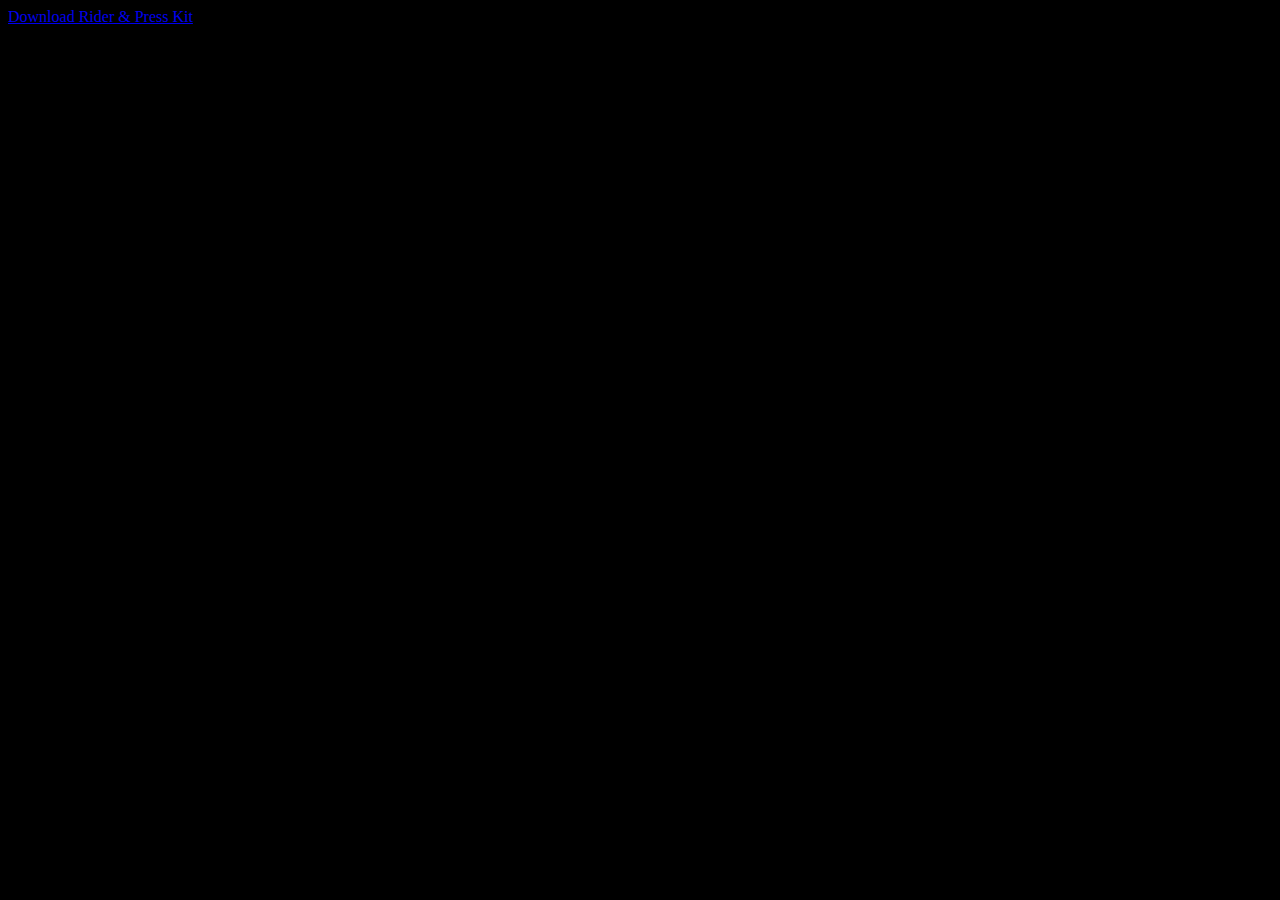
<file: rider/index.html>
<!DOCTYPE html>
<html lang="en">
<head>
    <meta charset="UTF-8">
    <meta http-equiv="X-UA-Compatible" content="IE=edge">
    <meta name="viewport" content="width=device-width, initial-scale=1.0">
    <title>Rider & Press Kit</title>
    <link rel="stylesheet" href="style.css">
</head>
<body>
    
<article>
    <section>
        <a href="https://dl.dropbox.com/s/o7jdkqh4erqut6x/deathstar_macgyver_rider.zip?dl=1">Download Rider & Press Kit</a>
    </section>
</article>

</body>
</html>
</file>
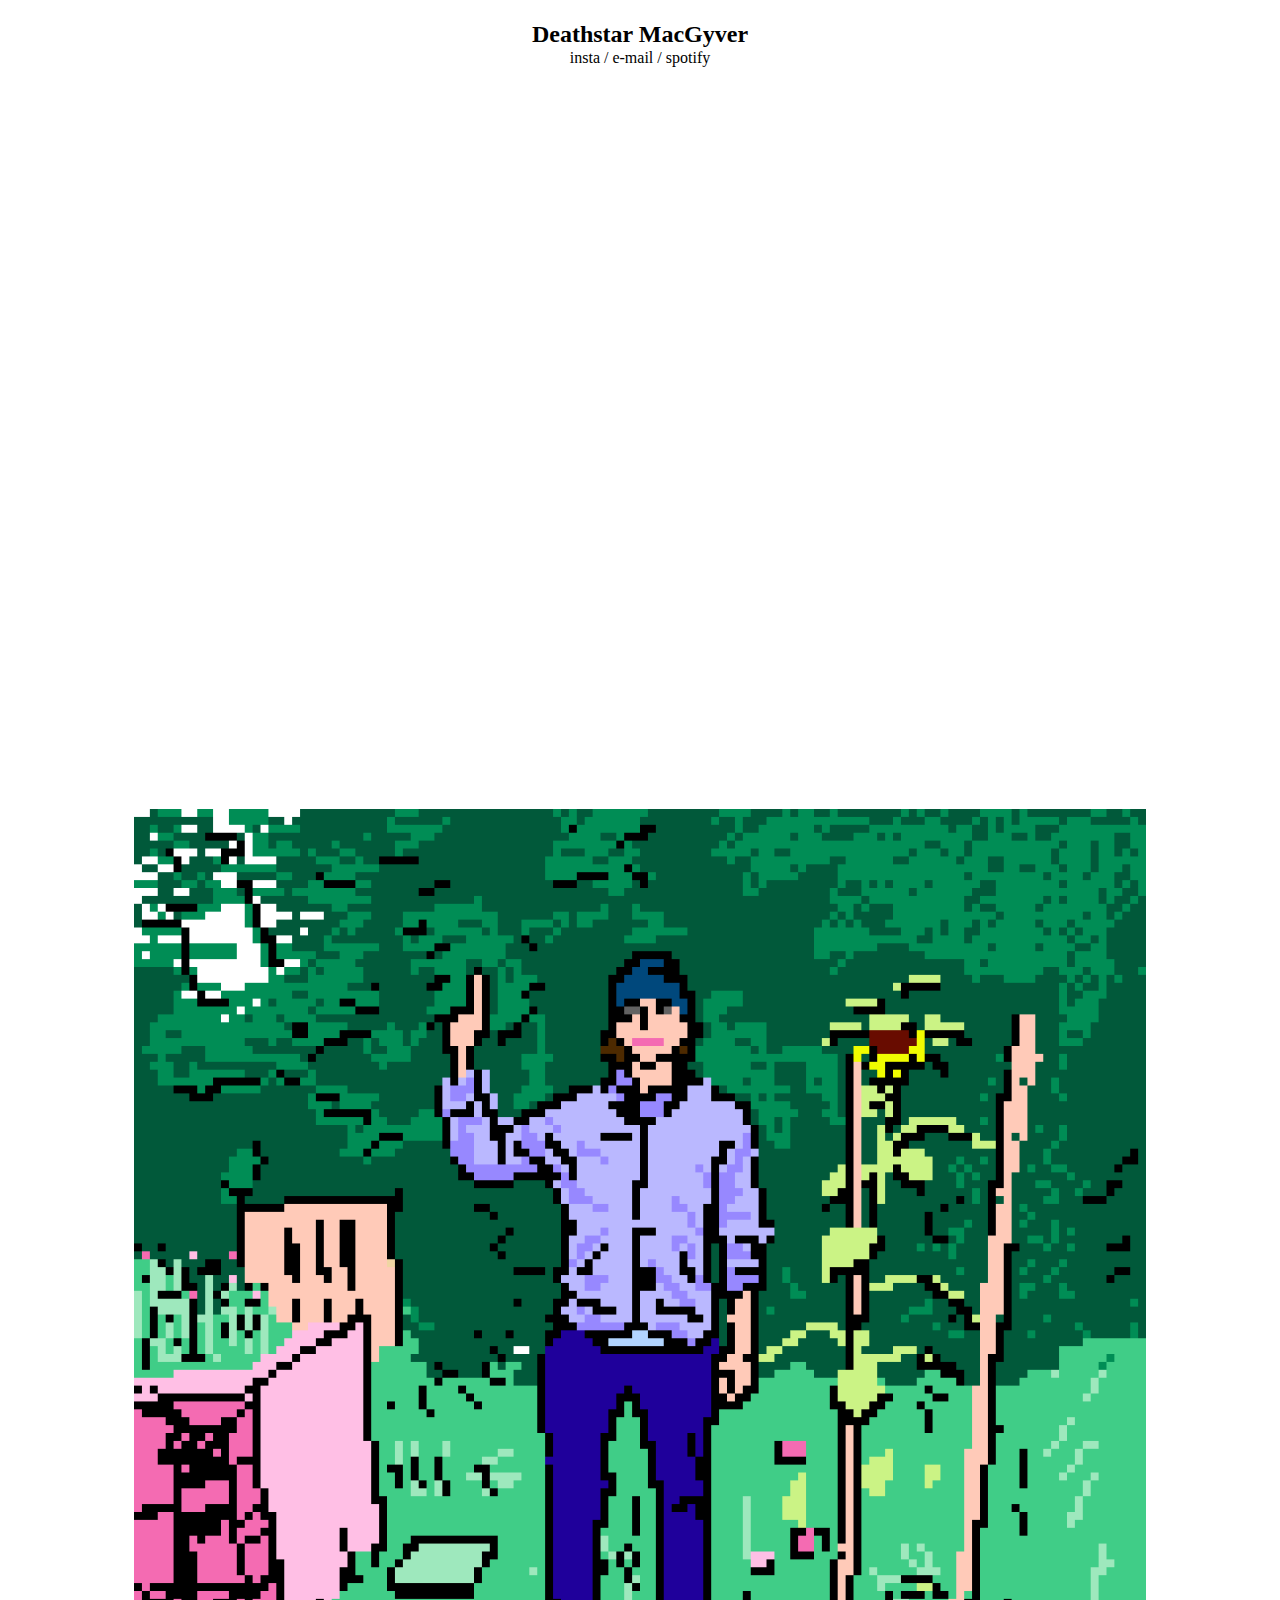
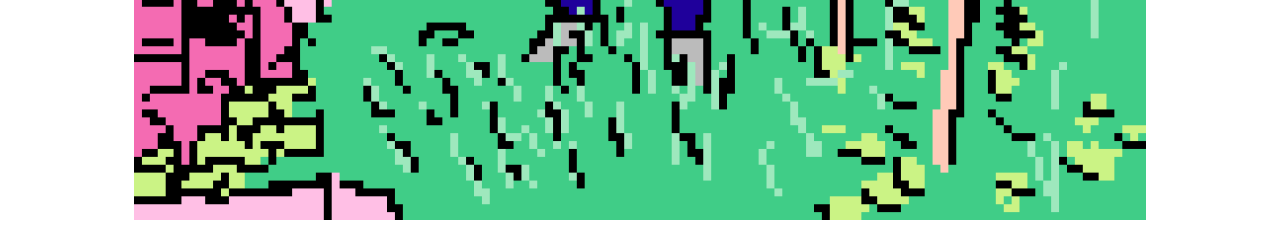
<file: exindex.html>
<!DOCTYPE html>
<html>
<head><title>DEATHSTAR MACGYVER</title>
<meta name="viewport" content="width=device-width, initial-scale=1.0">
<style>
  body {text-align:center;}
  a {text-decoration:none;color:black;}
  div.sticky { position: -webkit-sticky; position: sticky; top: 0; padding: 5px; background-color: white; line-height:20%; z-index:1; }
  .video-container { position: relative; padding-bottom: 56.25%; padding-top: 30px; height: 0; overflow: hidden; }
  .video-container iframe, .video-container object, .video-container embed { position: absolute; top: 0; left: 0; width: 100%; height: 100%; }
</style>
</head>
<body>

  <div class="sticky"><h2>Deathstar MacGyver</h2>
    <p><a href="https://www.instagram.com/deathstarmacgyver/" target="_blank">insta</a> / <a href="mailto:someone@example.com">e-mail</a> / <a target="_blank" href="https://open.spotify.com/artist/7IBi5YrhJPgXzgfCwslAvu?si=_2ZqeUnlS_uAzIWsruOS9w&dl_branch=1">spotify</a></p>
    </div>
  
  <style>.embed-container { margin:auto; position: relative; padding-bottom: 56.25%; height: 0; overflow: hidden; max-width: 80%; } .embed-container iframe, .embed-container object, .embed-container embed { position: absolute; top: 0; left: 0; width: 100%; height: 80%; }
    </style>
  <div class="embed-container"><iframe src="https://www.youtube.com/embed/DUXSIkZ7lZs?autoplay=1" frameBorder="0"></iframe>
    </div>
  <br>
  
  <a target="_blank" href="https://deathstarmacgyver.bandcamp.com/track/pixel-love-blue-moon"><img src="/pics/pixellove.PNG" style="width:80%;"></a>

</body>
</html>
</file>
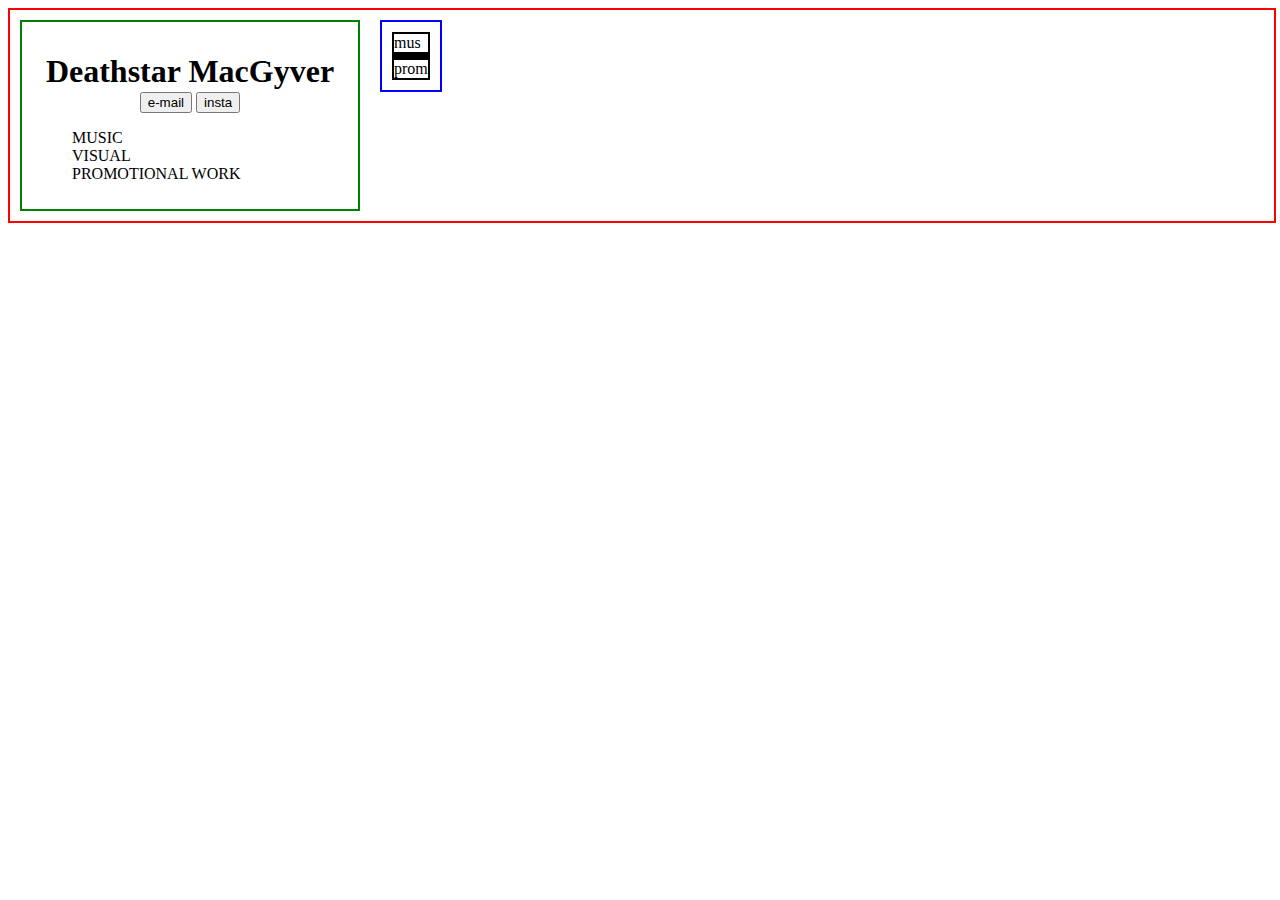
<file: test_portfolio.html>
<!DOCTYPE html>
<html>

<!-- TWO DIVS https://www.tutorialspoint.com/How-to-place-two-divs-next-to-each-other-in-HTML -->
<!-- FLOAT LAYOUT DIV https://www.w3schools.com/html/html_layout.asp -->
<!-- BUTTON LINK https://www.w3schools.com/tags/tag_button.asp -->
<head>

<title>Deathstar MacGyver</title>
<meta name="description" content="Music & Visuals">
 <meta name="keywords" content="deathstarmacgyver, deathstar, macgyver, music, artist, visual, graphic">
<meta name="viewport" content="width=device-width, initial-scale=1.0">

<style>

@media screen and (orientation: portrait) {

}

@media screen and (orientation: landscape) {
#nav{border:solid 2px green; width:25%; float:left;margin:10px;padding:10px;}
#content{border:solid 2px blue;float:left;margin:10px;padding:10px;}
#navlist{list-style-type:none;}
#links{text-align:center;margin-top:-20px;}
.page{border:solid 2px;}
}

#wrapper{border:solid 2px red; width:100%;float:left;}
h1{text-align:center;}

</style>

</head>

<body>

<div id="wrapper">
<div id="nav">
<h1>Deathstar MacGyver</h1>
<div id="links">
<input type=button class="stickybutton button1" onClick="location.href='mailto:deathstarmacgyver@gmail.com'"
 value='e-mail'>
<input type=button class="stickybutton button1" onClick="location.href='https://www.instagram.com/deathstarmacgyver/'"
 value='insta'>
</div links>
<div id="navbar">
<ul id="navlist">
<li>MUSIC</li>
<li>VISUAL</li>
<li>PROMOTIONAL WORK</li>
</ul>
</div navlist>
</div navbar>
<div id="content">
<div id="music" class="page">
mus
</div music>
<div id="visual" class="page">


</div visual>
<div id="promo" class="page">
prom
</div promo>
</div content>

</div wrapper>

</body>

</html>
</file>
<file: rider/style.css>
body {
    background-color: black;
}
</file>
